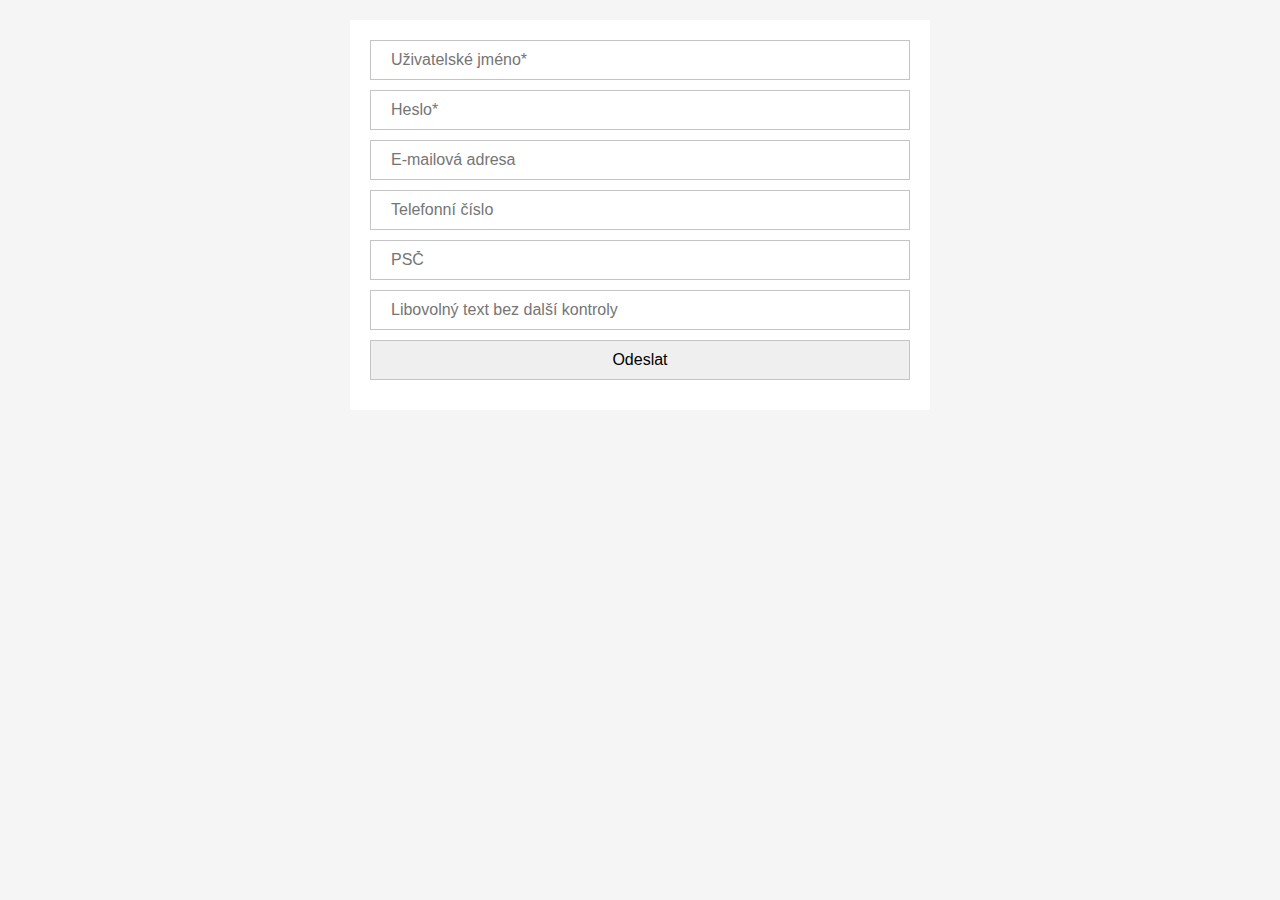
<file: examples/jquery-form-validator/index.html>
<!DOCTYPE html>
<html lang="cs" dir="ltr">

<head>
	<meta charset="utf-8">
	<meta name="viewport" content="user-scalable=no, initial-scale=1, maximum-scale=1, minimum-scale=1" />

	<title>jQuery průběžná validace formuláře · Příklad</title>
	
	<script type="text/javascript" src="https://ajax.googleapis.com/ajax/libs/jquery/3.3.1/jquery.min.js"></script>
	<script type="text/javascript" src="./website.js"></script>
	
	<link type="text/css" rel="stylesheet" media="all" href="./website.css" />
</head>

<body>

<div id="page">
	<div id="form">
		<form method="post">
			<div class="formrow">
				<!-- Uživatelské jméno s délkou alespoň 6 znaků -->
				<input type="text" name="username" placeholder="Uživatelské jméno*" data-regex="^(?=.{6,})" data-message="Minimální délka je 6 znaků" required />
			</div>
			<div class="formrow">
				<!-- Heslo musí obsahovat alespoň jedno malé písmeno (?=.*[a-z]), jedno velké písmeno (?=.*[A-Z]), číslici (?=.*[0-9]), speciální znak (?=.*[!@#\$%\^&\*]), délku alespoň 6 znaků (?=.{6,}) -->
				<input type="password" name="password" placeholder="Heslo*" data-regex="^(?=.*[a-z])(?=.*[A-Z])(?=.*[0-9])(?=.*[\!\@\#\$\%\^\&\*\€\?])(?=.{6,})" data-message="Heslo musí být dlouhé alespoň 6 znaků a obsahovat malý znak, velký znak, speciální znak, číslici" required />
			</div>
			<div class="formrow">
				<!-- Emailová adresa -->
				<input type="text" name="email" placeholder="E-mailová adresa" data-regex="^\w+([-+.']\w+)*@\w+([-.]\w+)*\.\w+([-.]\w+)*$" data-message="Emailová adresa musí odpovídat platnému tvaru" />
			</div>
			<div class="formrow">
				<!-- Tel. číslo v obvyklém CZ formátu -->
				<input type="text" name="phone" placeholder="Telefonní číslo" data-regex="^(\+|00)?[0-9\ ]{9,15}$" data-message="Zadejte platné telefonní číslo, třeba 123456789 nebo +420 123 456 789" />
			</div>
			<div class="formrow">
				<!-- CZ PSČ: 3 číselné znaky, volitelně mezera, 2 číselné znaky -->
				<input type="text" name="psc" placeholder="PSČ" data-regex="^[0-9]{3}\ ?[0-9]{2}$" data-message="Akceptuji pouze CZ tvar PSČ s volitelnou mezerou za 3. znakem" />
			</div>
			<div class="formrow">
				<input type="text" name="text" placeholder="Libovolný text bez další kontroly" />
			</div>
			<div class="formrow">
				<button type="submit">Odeslat</button>
			</div>
		</form>
	</div>
</div>

<script type="text/javascript">
	(function($) {
		formControl();
	})(jQuery);
</script>

</body>

</html>
</file>
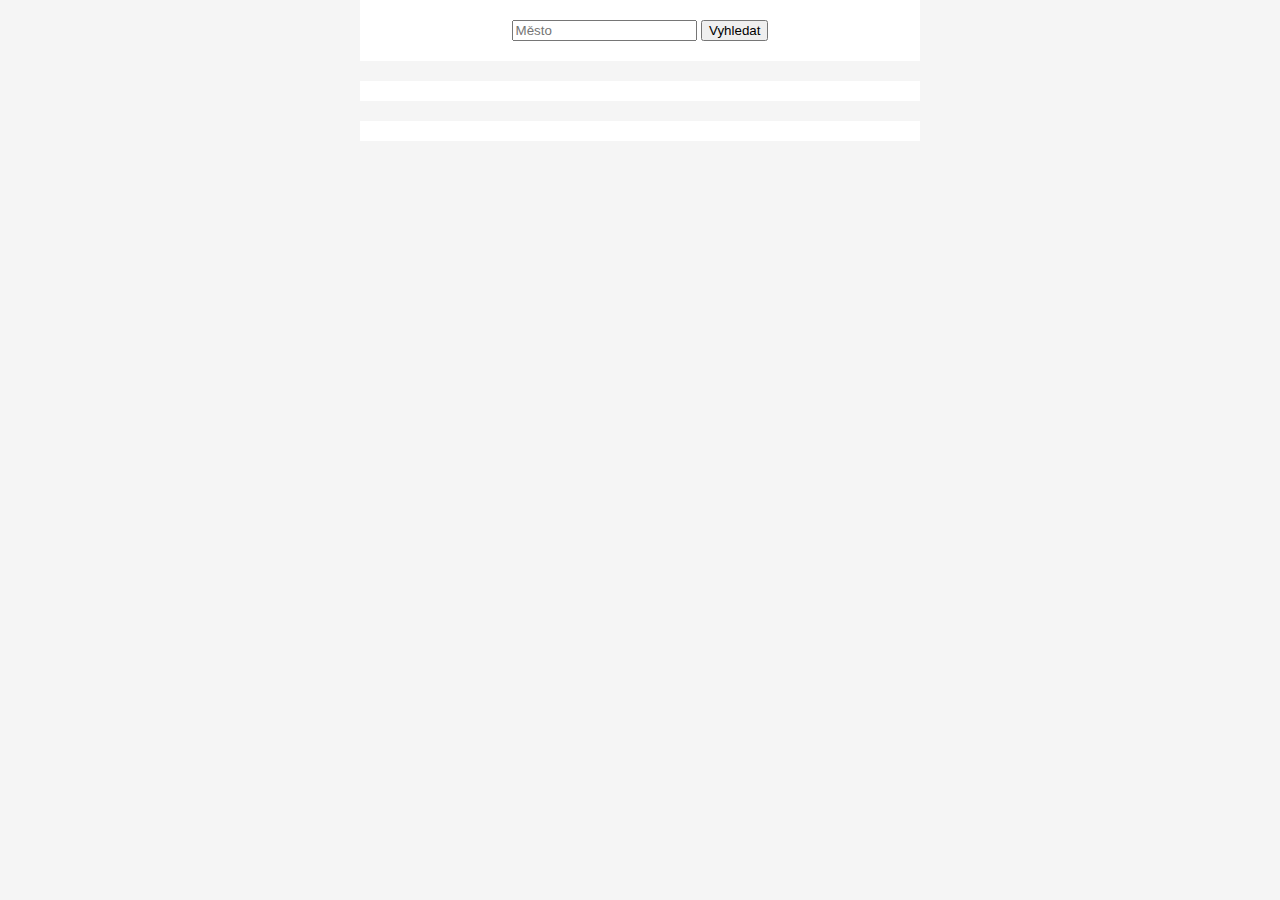
<file: examples/jquery-weather-api/index.html>
<!DOCTYPE html>
<html lang="cs" dir="ltr">

<head>
	<meta charset="utf-8">
	<meta name="viewport" content="user-scalable=no, initial-scale=1, maximum-scale=1, minimum-scale=1" />

	<title>jQuery JSON Weather API · Příklad</title>
	
	<script type="text/javascript" src="https://ajax.googleapis.com/ajax/libs/jquery/3.3.1/jquery.min.js"></script>
	<script type="text/javascript" src="./website.js"></script>
	
	<link type="text/css" rel="stylesheet" media="all" href="./website.css" />
</head>

<body>

<div id="page">
	<div id="search" class="block">
		<form id="weather">
			<input type="text" name="city" placeholder="Město" />
			<button class="getWeather" type="button">Vyhledat</button>
		</form>
	</div>
	<div id="current" class="block"></div>
	<div id="longtherm" class="block"></div>
</div>

<script type="text/javascript">
	(function($) {
		$('button.getWeather').on('click', function() {
			var form = $(this).closest('form');
			var city = $('input[name="city"]', form).val();
			
			getWeather({
				apikey: 'a478411e3c0fa33dbaa8dd0dee6beb45',
				units: 'metric',
				location: city,
				nowresult: '#current',
				longtherm: '#longtherm'
			});
		});
	})(jQuery);
</script>

</body>

</html>
</file>
<file: examples/jquery-form-validator/website.css>
html, body {
	width: 100%; height: 100%;
	margin: 0; padding: 0;
}

body {
	font-family: sans-serif;
	background-color: rgb(245,245,245);
}

#page {
	padding: 20px;
}

#form {
	max-width: 540px;
	margin: 0 auto; padding: 20px;
	background-color: rgb(255,255,255);
}

#form div.formrow {
	margin-bottom: 10px;
}

#form div.formrow span.error {
	padding-top: 10px;
	display: inline-block;
	font-size: 12px; color: rgb(244,66,66);
}

input, button {
	width: 100%;
	padding: 10px 20px;
	font-size: 16px;
	border: 1px solid rgb(196,196,196);
	box-sizing: border-box;
}

input.invalid {
	border-color: rgb(244,66,66);
}
</file>
<file: examples/jquery-weather-api/website.css>
html, body {
	width: 100%; height: 100%;
	margin: 0; padding: 0;
}

body {
	font-family: sans-serif;
	background-color: rgb(245,245,245);
}

div.block {
	max-width: 540px;
	margin: 0 auto 20px; padding: 10px;
	background-color: rgb(255,255,255);
}

#search {
	padding-top: 20px; padding-bottom: 20px;
	text-align: center;
}

#current {
	font-size: 25px; line-height: 50px;
}

#current > img {
	margin-right: 20px;
	float: left;
}

#longtherm > div {
	padding: 10px 0;
	line-height: 25px;
	border-bottom: 1px solid rgb(196,196,196);
}

#longtherm > div > img {
	margin-right: 20px;
	float: left;
}

#current::after, 
#longtherm > div::after {
	content: '';
	display: table;
	clear: both;
}
</file>
